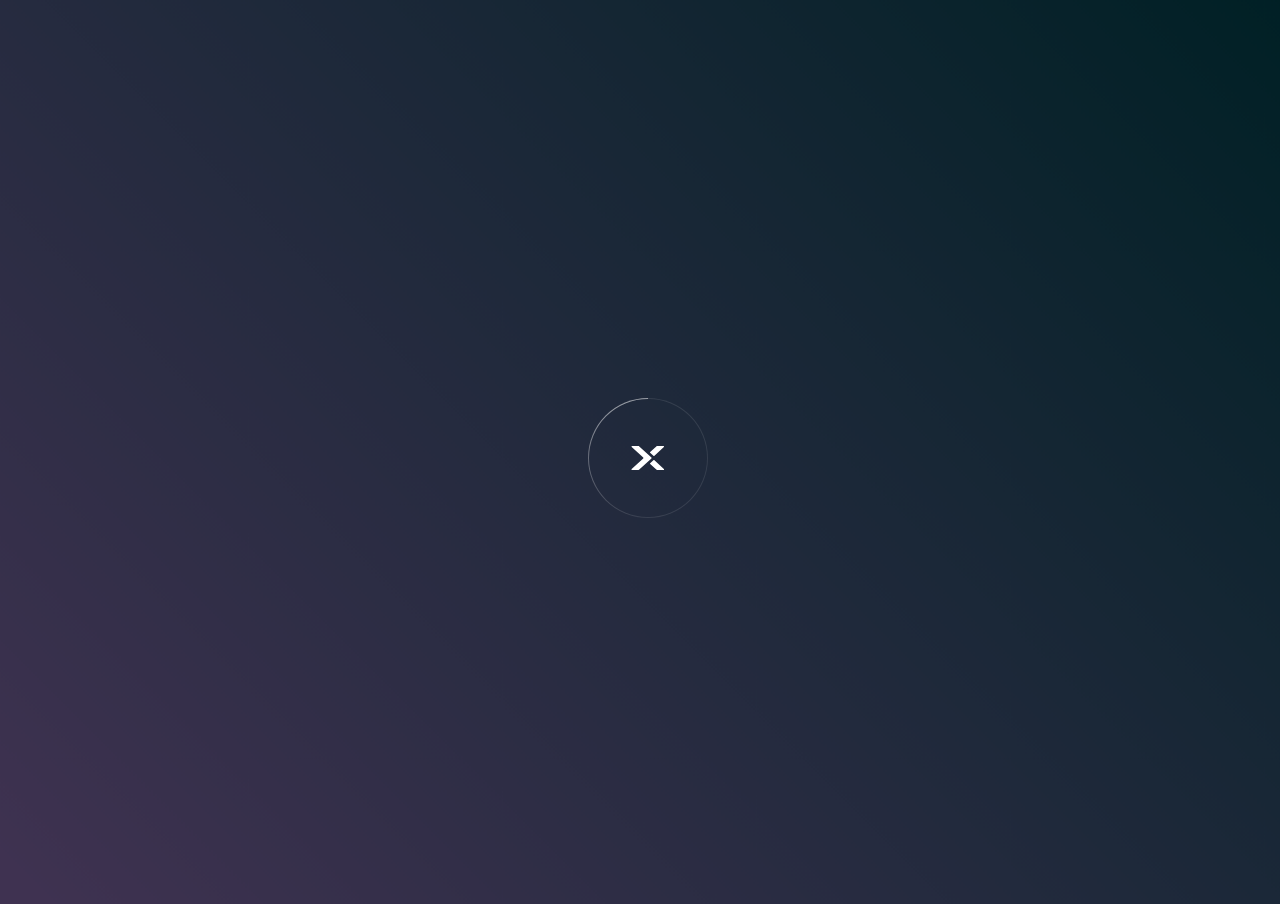
<file: img/index.html>
<!DOCTYPE html>
<html lang="ja">
<head>
<meta charset="utf-8">
<title>5-13 波打つ（複数 重なりあり）</title>
<meta name="viewport" content="width=device-width,initial-scale=1.0">
<!--==============レイアウトを制御する独自のCSSを読み込み===============-->
<link rel="stylesheet" type="text/css" href="styles.css">
</head>
<div id="particles-background" class="vertical-centered-box"></div>
<div id="particles-foreground" class="vertical-centered-box"></div>

<div class="vertical-centered-box">
  <div class="content">
    <div class="loader-circle"></div>
    <div class="loader-line-mask">
      <div class="loader-line"></div>
    </div>
    <svg width="36px" height="24px" viewBox="0 0 36 24" version="1.1" xmlns="http://www.w3.org/2000/svg" xmlns:xlink="http://www.w3.org/1999/xlink">
      <path d="M8.98885921,23.8523026 C8.8942483,23.9435442 8.76801031,24 8.62933774,24 L2.03198365,24 C1.73814918,24 1.5,23.7482301 1.5,23.4380086 C1.5,23.2831829 1.55946972,23.1428989 1.65570253,23.0416777 L13.2166154,12.4291351 C13.3325814,12.3262031 13.4061076,12.1719477 13.4061076,11.999444 C13.4061076,11.8363496 13.3401502,11.6897927 13.2352673,11.587431 L1.68841087,0.990000249 C1.57298556,0.88706828 1.5,0.733668282 1.5,0.561734827 C1.5,0.251798399 1.73814918,2.85130108e-05 2.03198365,2.85130108e-05 L8.62933774,2.85130108e-05 C8.76855094,2.85130108e-05 8.89532956,0.0561991444 8.98994048,0.148296169 L21.4358709,11.5757407 C21.548593,11.6783875 21.6196864,11.8297916 21.6196864,11.999444 C21.6196864,12.1693815 21.5483227,12.3219261 21.4350599,12.4251432 L8.98885921,23.8523026 Z M26.5774333,23.8384453 L20.1765996,17.9616286 C20.060093,17.8578413 19.9865669,17.703871 19.9865669,17.5310822 C19.9865669,17.3859509 20.0390083,17.2536506 20.1246988,17.153855 L23.4190508,14.1291948 C23.5163648,14.0165684 23.6569296,13.945571 23.8131728,13.945571 C23.9602252,13.945571 24.0929508,14.0082997 24.1894539,14.1092357 L33.861933,22.9913237 C33.9892522,23.0939706 34.0714286,23.2559245 34.0714286,23.4381226 C34.0714286,23.748059 33.8332794,23.9998289 33.5394449,23.9998289 L26.9504707,23.9998289 C26.8053105,23.9998289 26.6733958,23.9382408 26.5774333,23.8384453 Z M26.5774333,0.161098511 C26.6733958,0.0615881034 26.8053105,0 26.9504707,0 L33.5394449,0 C33.8332794,0 34.0714286,0.251769886 34.0714286,0.561706314 C34.0714286,0.743904453 33.9892522,0.905573224 33.861933,1.00822006 L24.1894539,9.89030807 C24.0929508,9.99152926 23.9602252,10.0542579 23.8131728,10.0542579 C23.6569296,10.0542579 23.5163648,9.98354562 23.4190508,9.87063409 L20.1246988,6.8459739 C20.0390083,6.74617837 19.9865669,6.613878 19.9865669,6.46874677 C19.9865669,6.29624305 20.060093,6.14198767 20.1765996,6.03848544 L26.5774333,0.161098511 Z" fill="#FFFFFF"></path>
    </svg>
  </div>
</div>
<!--/wrapper--></div>
<script src="script.js"></script>
</body>
</html>
</file>
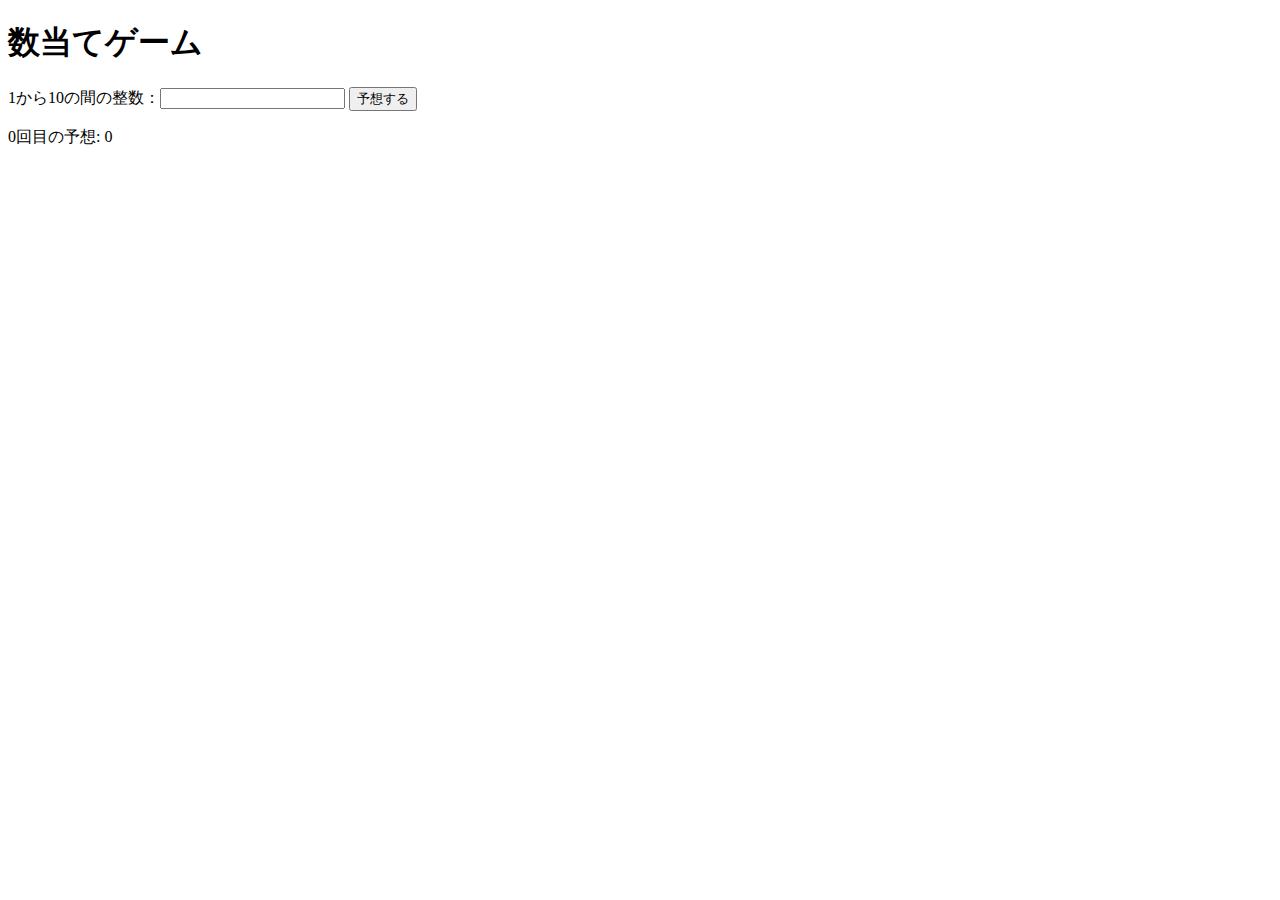
<file: kazuate.html>
<!DOCTYPE html>
<html>
  <head>
    <meta charset="utf-8">
    <title>数当てゲーム</title>
    <script src="kazuate.js" defer></script>
  </head>

  <body>
    <h1>数当てゲーム</h1>
    <p>1から10の間の整数：<input type="number" id="inputNumber"> <button onclick="hantei()">予想する</button></p>
    <p><span id="kaisu">0</span>回目の予想: <span id="answer">0</span></p>
    <p id="result"></p>
  </body>
</html>
</file>
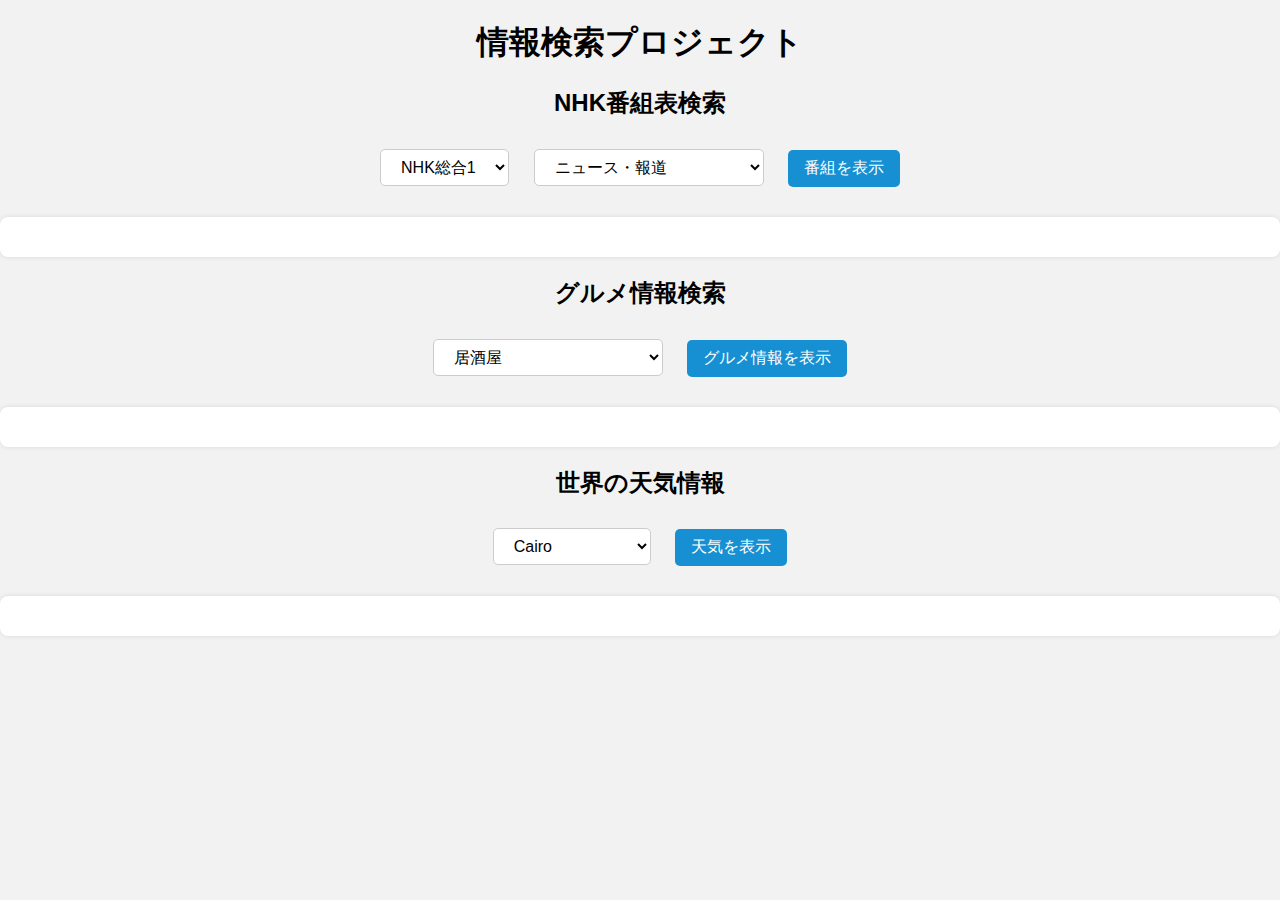
<file: project.html>
<!DOCTYPE html>
<html lang="ja">
<head>
    <meta charset="UTF-8">
    <meta name="viewport" content="width=device-width, initial-scale=1.0">
    <link rel="stylesheet" href="project.css">
    <title>情報検索プロジェクト</title>
</head>
<body>
    <h1>情報検索プロジェクト</h1>
    
    <h2>NHK番組表検索</h2>
    <select id="nhkServiceSelect">
        <option value="g1">NHK総合1</option>
        <option value="e1">Eテレ1</option>
    </select>
    <select id="nhkGenreSelect">
        <option value="0000">ニュース・報道</option>
        <option value="0100">スポーツ</option>
        <option value="0205">情報・ワイドショー</option>
        <option value="0300">ドラマ</option>
        <option value="0409">音楽</option>
        <option value="0502">バラエティ</option>
        <option value="0600">映画</option>
        <option value="0700">アニメ</option>
        <option value="0800">ドキュメンタリー・教養</option>
        <option value="0903">劇場・公演</option>
        <option value="1000">趣味・教育</option>
        <option value="1100">福祉</option>
    </select>
    <button id="showNhkBtn">番組を表示</button>
    <div id="nhkInfo"></div>
    
    <h2>グルメ情報検索</h2>
    <select id="gourmetGenreSelect">
        <option value="G001">居酒屋</option>
        <option value="G002">ダイニングバー・バル</option>
        <option value="G003">創作料理</option>
        <option value="G004">和食</option>
        <option value="G005">洋食</option>
        <option value="G006">イタリアン・フレンチ</option>
        <option value="G007">中華</option>
        <option value="G008">焼肉・ホルモン</option>
        <option value="G009">アジア・エスニック料理</option>
        <option value="G010">各国料理</option>
        <option value="G011">カラオケ・パーティ</option>
        <option value="G012">バー・カクテル</option>
        <option value="G013">ラーメン</option>
        <option value="G014">カフェ・スイーツ</option>
        <option value="G015">その他グルメ</option>
        <option value="G016">お好み焼き・もんじゃ</option>
        <option value="G017">韓国料理</option>
    </select>
    <button id="showGourmetBtn">グルメ情報を表示</button>
    <div id="gourmetInfo"></div>

    <h2>世界の天気情報</h2>
    <select id="weatherCitySelect">
        <option value="360630">Cairo</option>
        <option value="524901">Moscow</option>
        <option value="993800">Johannesburg</option>
        <option value="1816670">Beijing</option>
        <option value="1850147">Tokyo</option>
        <option value="1880252">Singapore</option>
        <option value="2147714">Sydney</option>
        <option value="2643743">London</option>
        <option value="2968815">Paris</option>
        <option value="3451189">Rio de Janeiro</option>
        <option value="5128581">New York</option>
        <option value="5368361">Los Angeles</option>
    </select>
    <button id="showWeatherBtn">天気を表示</button>
    <div id="weatherInfo"></div>

    <script src="project.js"></script>
</body>
</html>
</file>
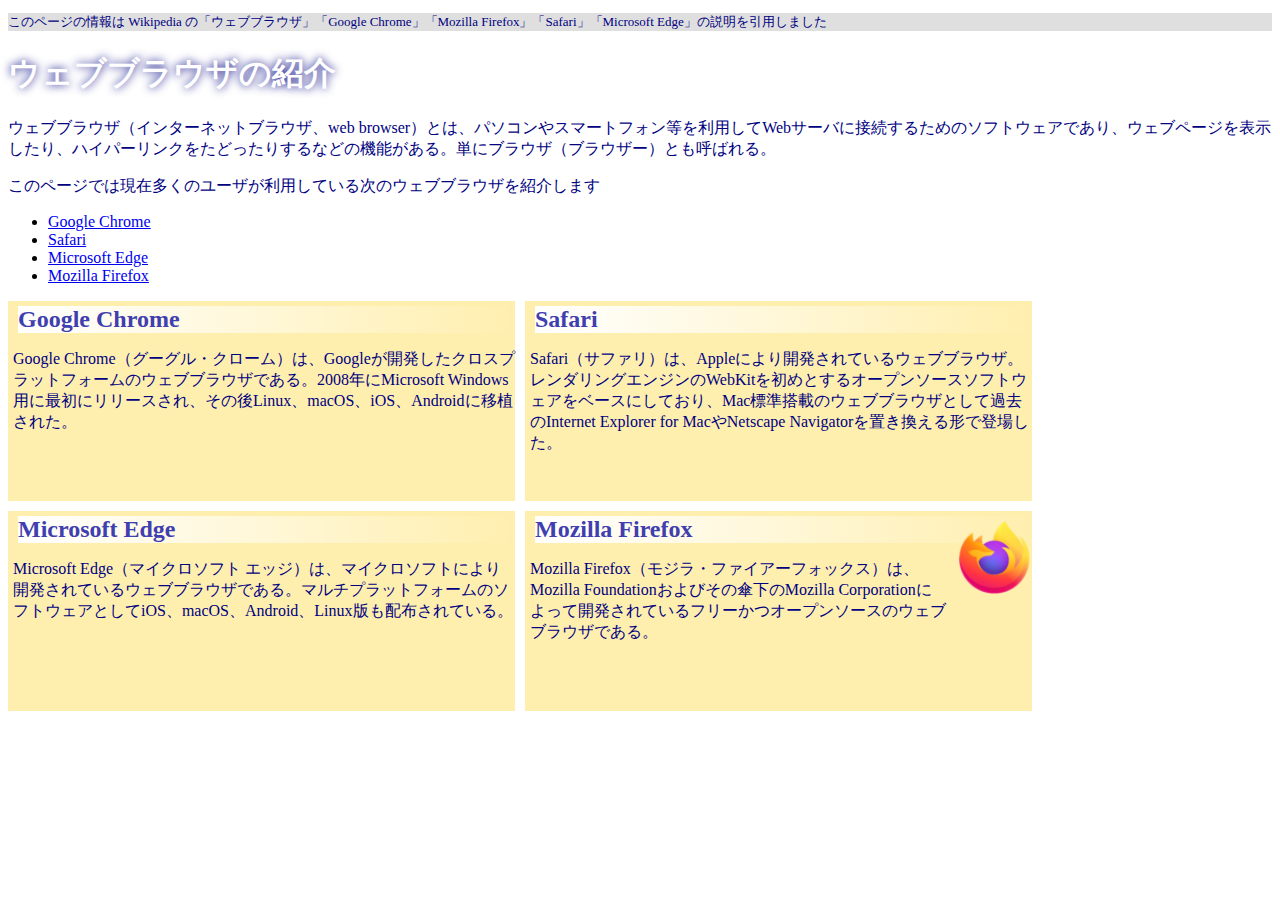
<file: practice-css/browser-intro.html>
<!doctype html>
<html lang="ja">
<head>
    <meta charset="utf-8">
    <title>ウェブブラウザの紹介</title>
</head>
<link rel="stylesheet" href="browser-intro.css">
<body>

<p class="info">このページの情報は Wikipedia の「ウェブブラウザ」「Google Chrome」「Mozilla Firefox」「Safari」「Microsoft Edge」の説明を引用しました</p>

<h1>ウェブブラウザの紹介</h1>

<p>ウェブブラウザ（インターネットブラウザ、web browser）とは、パソコンやスマートフォン等を利用してWebサーバに接続するためのソフトウェアであり、ウェブページを表示したり、ハイパーリンクをたどったりするなどの機能がある。単にブラウザ（ブラウザー）とも呼ばれる。</p>

<p>このページでは現在多くのユーザが利用している次のウェブブラウザを紹介します</p>
<ul>
	<li><a href="https://ja.wikipedia.org/wiki/Google_Chrome">Google Chrome<a></li>
	<li><a href="https://ja.wikipedia.org/wiki/Safari">Safari</a></li>
	<li><a href="https://ja.wikipedia.org/wiki/Microsoft_Edge">Microsoft Edge</a></li>
	<li><a href="https://ja.wikipedia.org/wiki/Mozilla_Firefox">Mozilla Firefox</a></li>
</ul>


<div id="zentai">

<div>
<h2>Google Chrome</h2>
<p>Google Chrome（グーグル・クローム）は、Googleが開発したクロスプラットフォームのウェブブラウザである。2008年にMicrosoft Windows用に最初にリリースされ、その後Linux、macOS、iOS、Androidに移植された。</p>
</div>

<div>
<h2>Safari</h2>
<p>Safari（サファリ）は、Appleにより開発されているウェブブラウザ。レンダリングエンジンのWebKitを初めとするオープンソースソフトウェアをベースにしており、Mac標準搭載のウェブブラウザとして過去のInternet Explorer for MacやNetscape Navigatorを置き換える形で登場した。</p>
</div>

<div>
<h2>Microsoft Edge</h2>
<p>Microsoft Edge（マイクロソフト エッジ）は、マイクロソフトにより開発されているウェブブラウザである。マルチプラットフォームのソフトウェアとしてiOS、macOS、Android、Linux版も配布されている。</p>
</div>

<div>
<img class="sign" src="firefox_icon.png">
<h2>Mozilla Firefox</h2>
<p>Mozilla Firefox（モジラ・ファイアーフォックス）は、Mozilla Foundationおよびその傘下のMozilla Corporationによって開発されているフリーかつオープンソースのウェブブラウザである。</p>
</div>

</div>

</body>

</html>
</file>
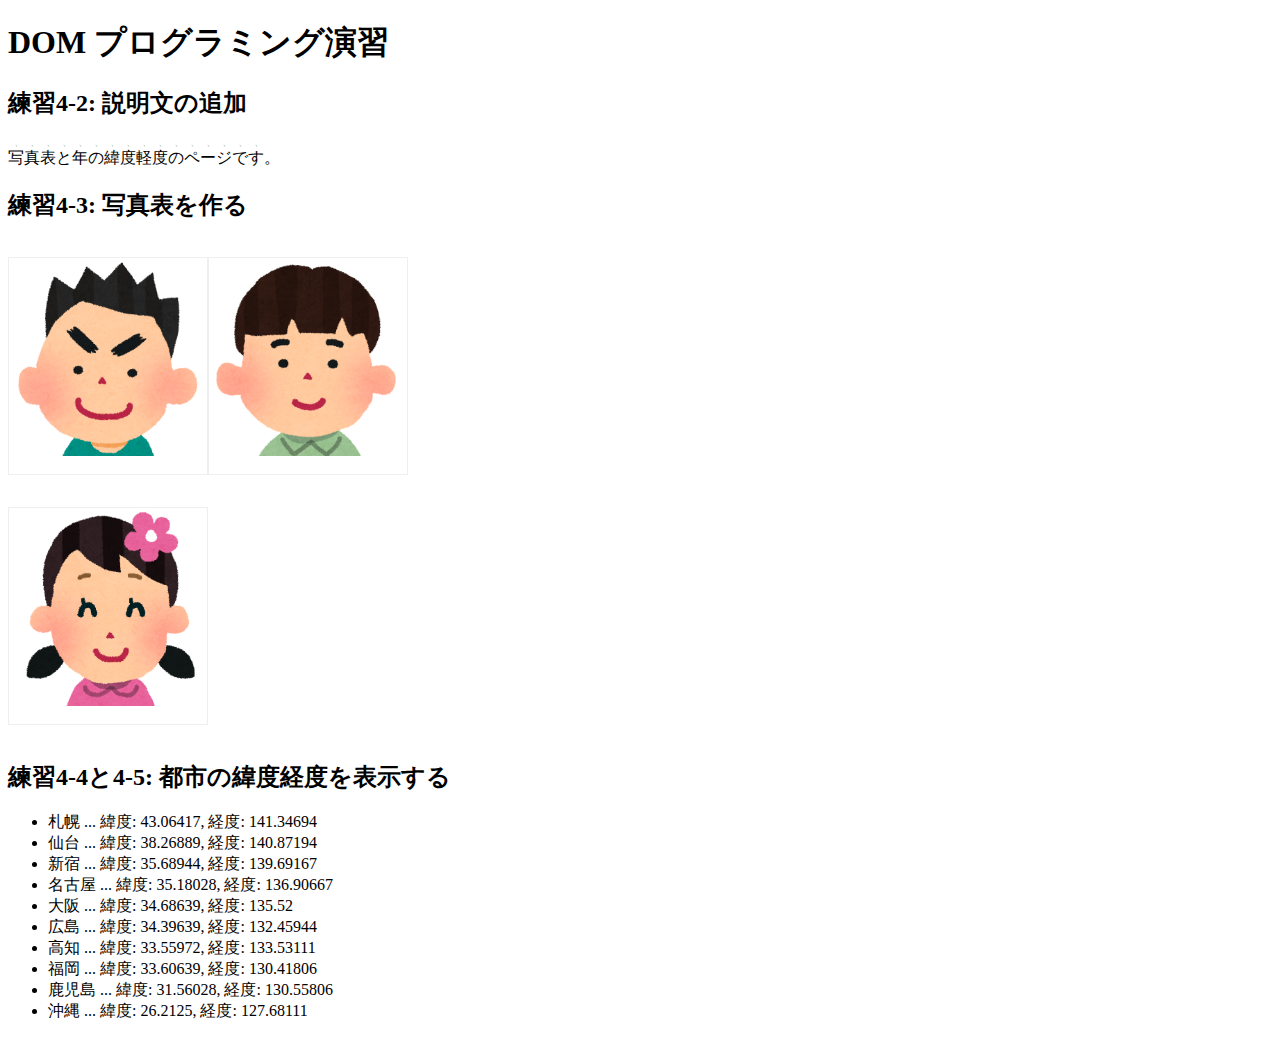
<file: practice-dom/dom-exercise.html>
<!DOCTYPE html>
<html>
  <head>
    <title>練習4-2から4-5</title>
	<link rel="stylesheet" href="dom-exercise.css">
	<script src="dom-exercise.js" defer></script>
  </head>

  <body>
	  <!-- 注意: 
		  このファイルをエディタで直接編集しないこと！
	  -->

	  <h1>DOM プログラミング演習</h1>

	  <h2 id="ex42">練習4-2: 説明文の追加</h2>

	  <h2>練習4-3: 写真表を作る</h2>
	  <div id="phototable"></div>

	  <h2>練習4-4と4-5: 都市の緯度経度を表示する</h2>
	  <ul id="location">
		<li>この要素は JavaScript プログラムで削除すること</li>
		<li>この要素は JavaScript プログラムで削除すること</li>
		<li>この要素は JavaScript プログラムで削除すること</li>
	  </ul>
  </body>
</html>
</file>
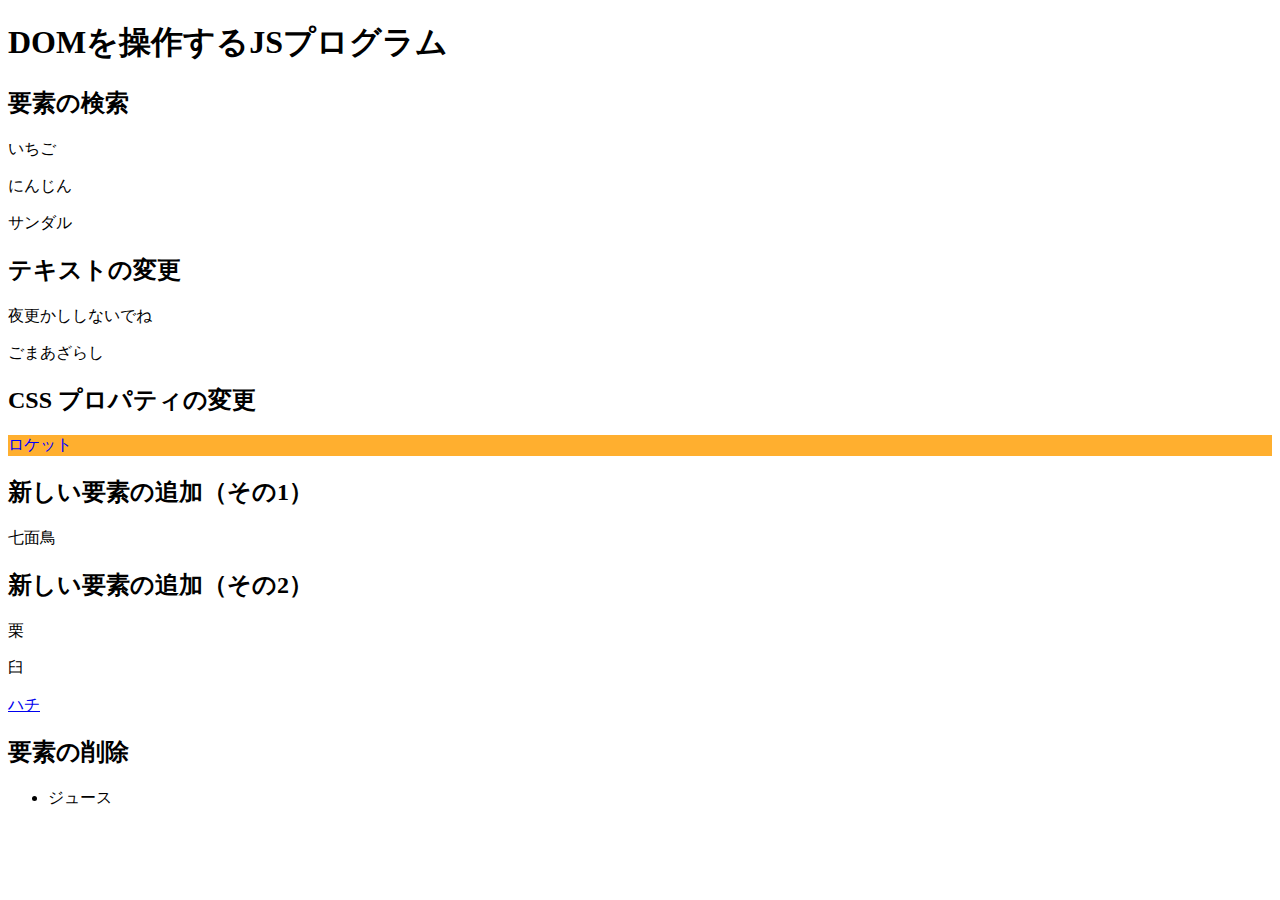
<file: practice-dom/dom-intro.html>
<!DOCTYPE html>
<html>
  <head>
	<script src="dom-intro.js" defer></script>
    <title>DOMを操作するJSプログラム</title>
  </head>

  <body>
	  <h1>DOMを操作するJSプログラム</h1>

	  <h2>要素の検索</h2>
	  <p id="strawberry">いちご</p>
	  <p class="cands">にんじん</p>
	  <p class="cands">サンダル</p>

	  <h2>テキストの変更</h2>
	  <p id="yacht">ヨット</p>
	  <p>ごま<span id="solt">しお</span></p>

	  <h2>CSS プロパティの変更</h2>
	  <p id="rocket">ロケット</p>
	  
	  <h2 id="addition">新しい要素の追加（その1）</h2>

	  <h2>新しい要素の追加（その2）</h2>
	  <div id="sarukani">
		  <p>栗</p>
		  <p>臼</p>
	  </div>

	  <h2>要素の削除</h2>
	  <ul>
		  <li id="whale">クジラ</li>
		  <li>ジュース</li>
	  </ul>
  </body>
  <script></script>
</html>
</file>
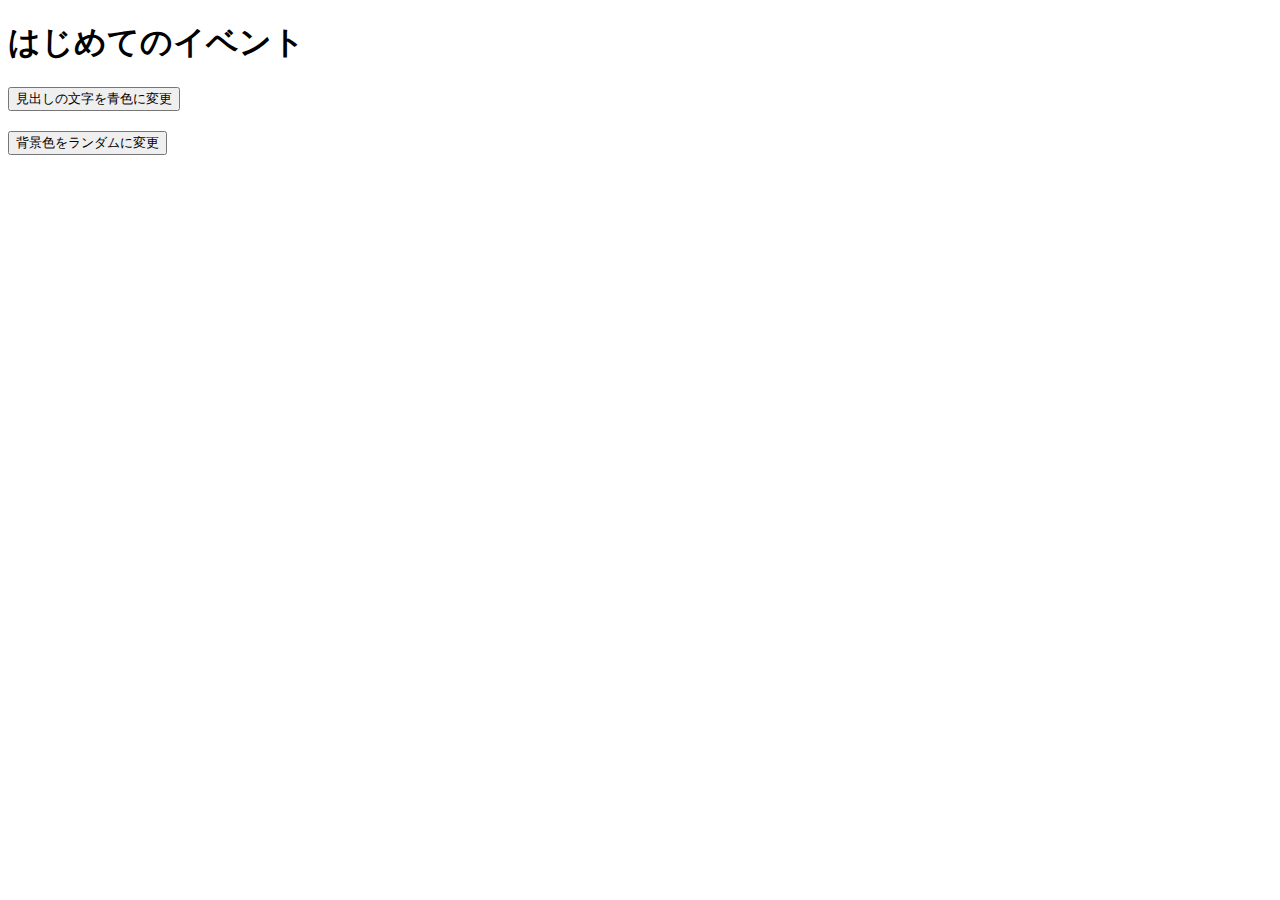
<file: practice-event/event-intro.html>
<!DOCTYPE html>
<html>
  <head>
    <title>はじめてのイベント</title>
	<link rel="stylesheet" href="event-intro.css">
	<script src="event-intro.js" defer></script>
  </head>

  <body>
    <h1>はじめてのイベント</h1>
	<button id="blue">見出しの文字を青色に変更</button>
	<button id="random">背景色をランダムに変更</button>
  </body>
</html>
</file>
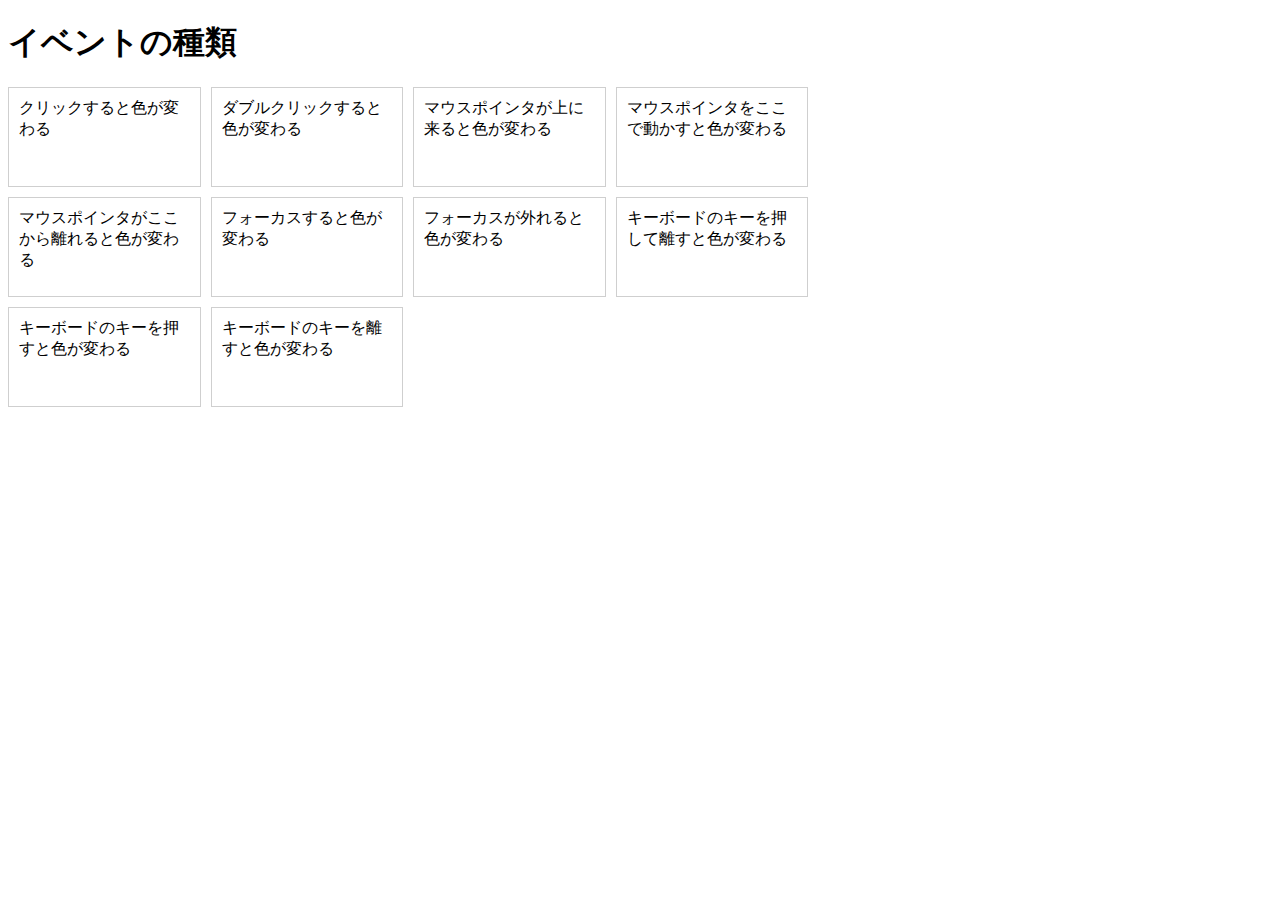
<file: practice-event/event-list.html>
<!DOCTYPE html>
<html>
  <head>
    <title>イベントの種類</title>
	<link rel="stylesheet" href="event-list.css">
	<script src="event-list.js" defer></script>
  </head>

  <body>
    <h1>イベントの種類</h1>
	<div id="main">
		<div class="cell" id="cell1">クリックすると色が変わる</div>
		<div class="cell" id="cell2">ダブルクリックすると色が変わる</div>
		<div class="cell" id="cell3">マウスポインタが上に来ると色が変わる</div>
		<div class="cell" id="cell4">マウスポインタをここで動かすと色が変わる</div>

		<div class="cell" id="cell5">マウスポインタがここから離れると色が変わる</div>
		<div class="cell" id="cell6" tabindex="1">フォーカスすると色が変わる</div>
		<div class="cell" id="cell7" tabindex="2">フォーカスが外れると色が変わる</div>
		<div class="cell" id="cell8" tabindex="3">キーボードのキーを押して離すと色が変わる</div>
		<div class="cell" id="cell9" tabindex="4">キーボードのキーを押すと色が変わる</div>
		<div class="cell" id="cell10" tabindex="5">キーボードのキーを離すと色が変わる</div>
  </body>
</html>
</file>
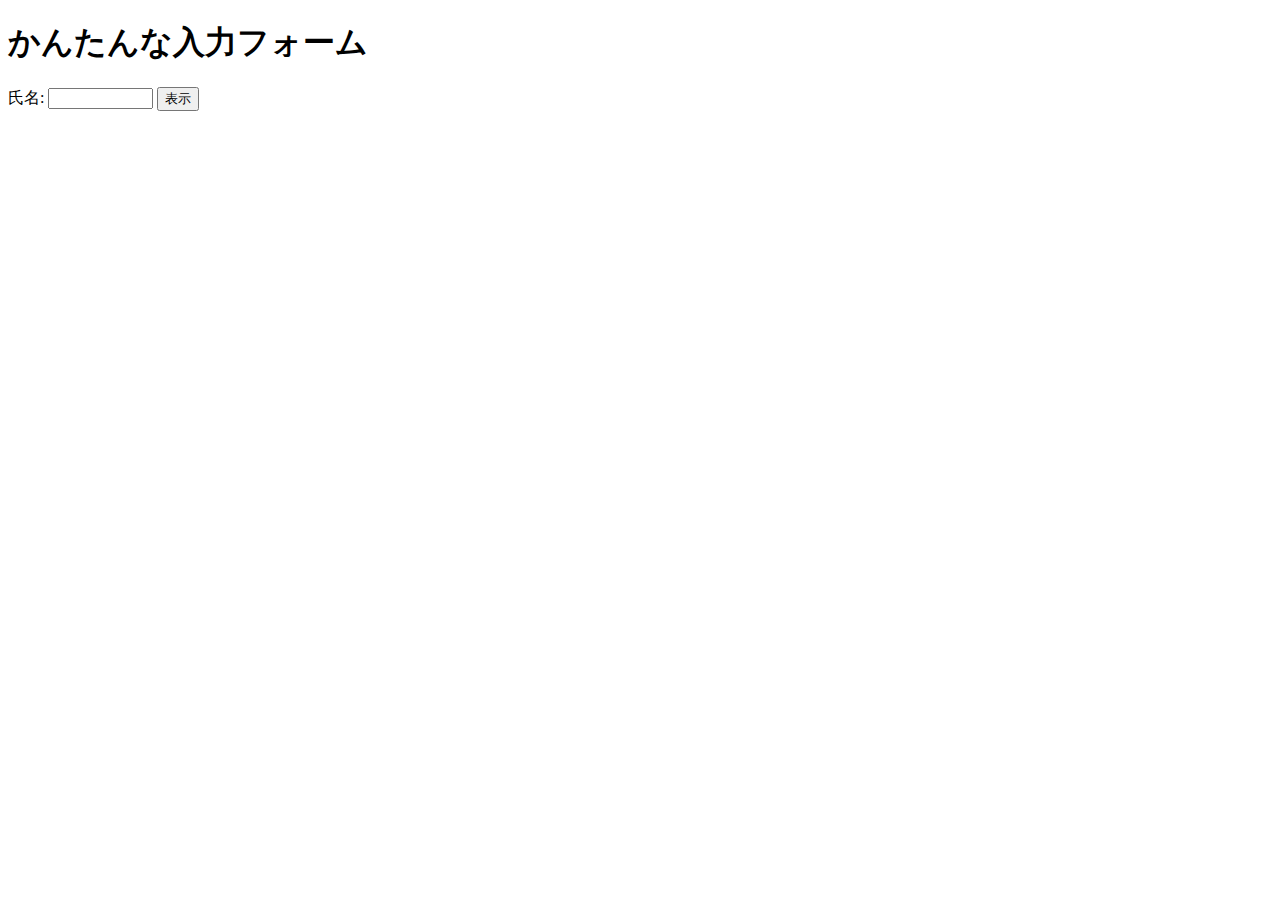
<file: practice-event/input-demo.html>
<!DOCTYPE html>
<html>
  <head>
    <title>かんたんな入力フォーム</title>
	<script src="input-demo.js" defer></script>
  </head>

  <body>
    <h1>かんたんな入力フォーム</h1>
	<label for="shimei">氏名: </label>
	<input type="text" name="shimei" size="10">
	<button id="print">表示</button>
  </body>
</html>
</file>
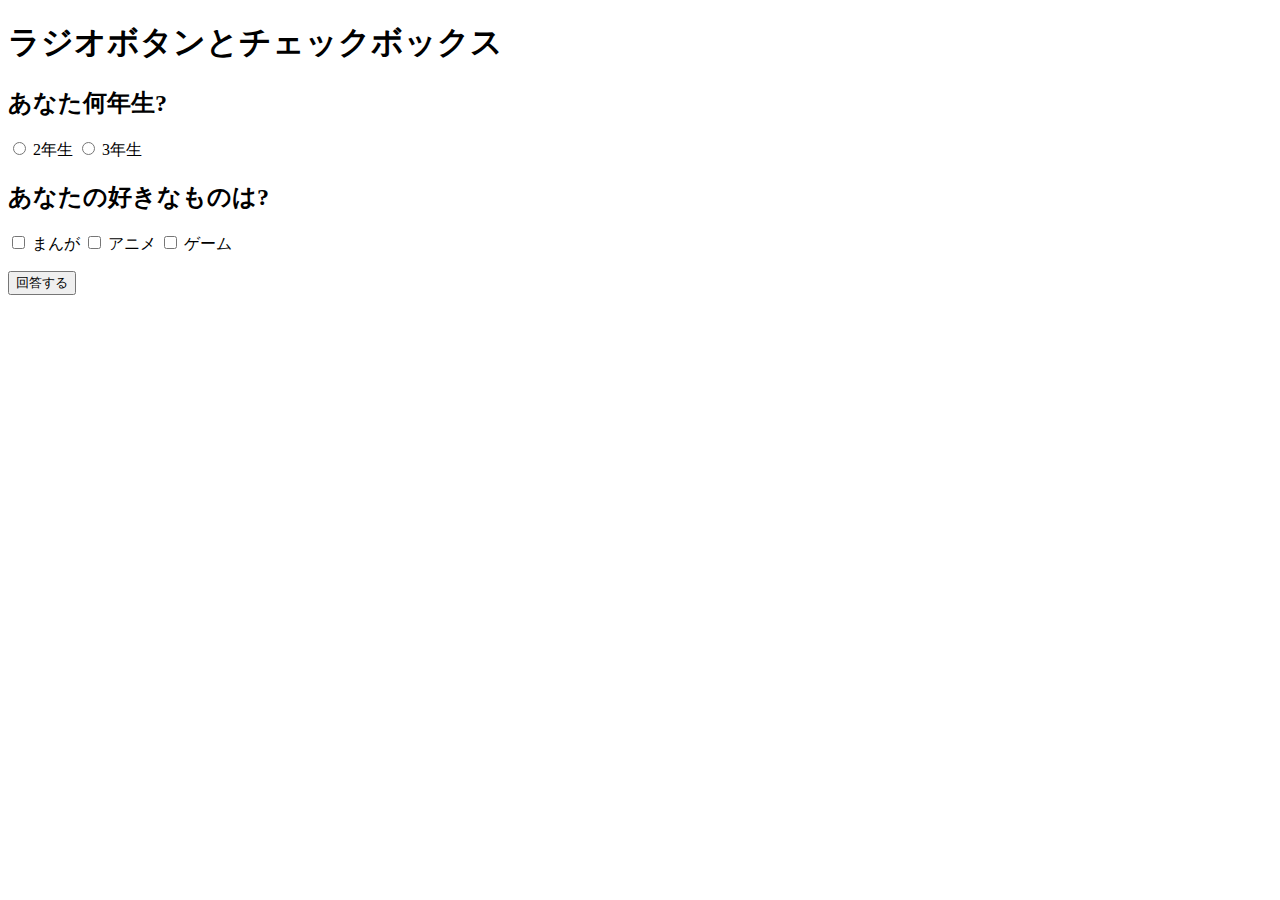
<file: practice-event/radio-checkbox-demo.html>
<!DOCTYPE html>
<html>
  <head>
    <title>ラジオボタンとチェックボックス</title>
	<script src="radio-checkbox-demo.js" defer></script>
  </head>

  <body>
    <h1>ラジオボタンとチェックボックス</h1>
	<h2>あなた何年生?</h2>
	<p>
		<input type="radio" name="year" id="year2" value="2">
		<label for="year2">2年生</label>
		<input type="radio" name="year" id="year3" value="3">
		<label for="year3">3年生</label>
	</p>

	<h2>あなたの好きなものは?</h2>
	<p>
		<input type="checkbox" name="hobby" id="manga" value="manga">
		<label for="manga">まんが</label>
		<input type="checkbox" name="hobby" id="anime" value="anime">
		<label for="anime">アニメ</label>
		<input type="checkbox" name="hobby" id="game" value="game">
		<label for="game">ゲーム</label>
	</p>

	<div>
		<button id="answer">回答する</button>
	</div>
  </body>
</html>
</file>
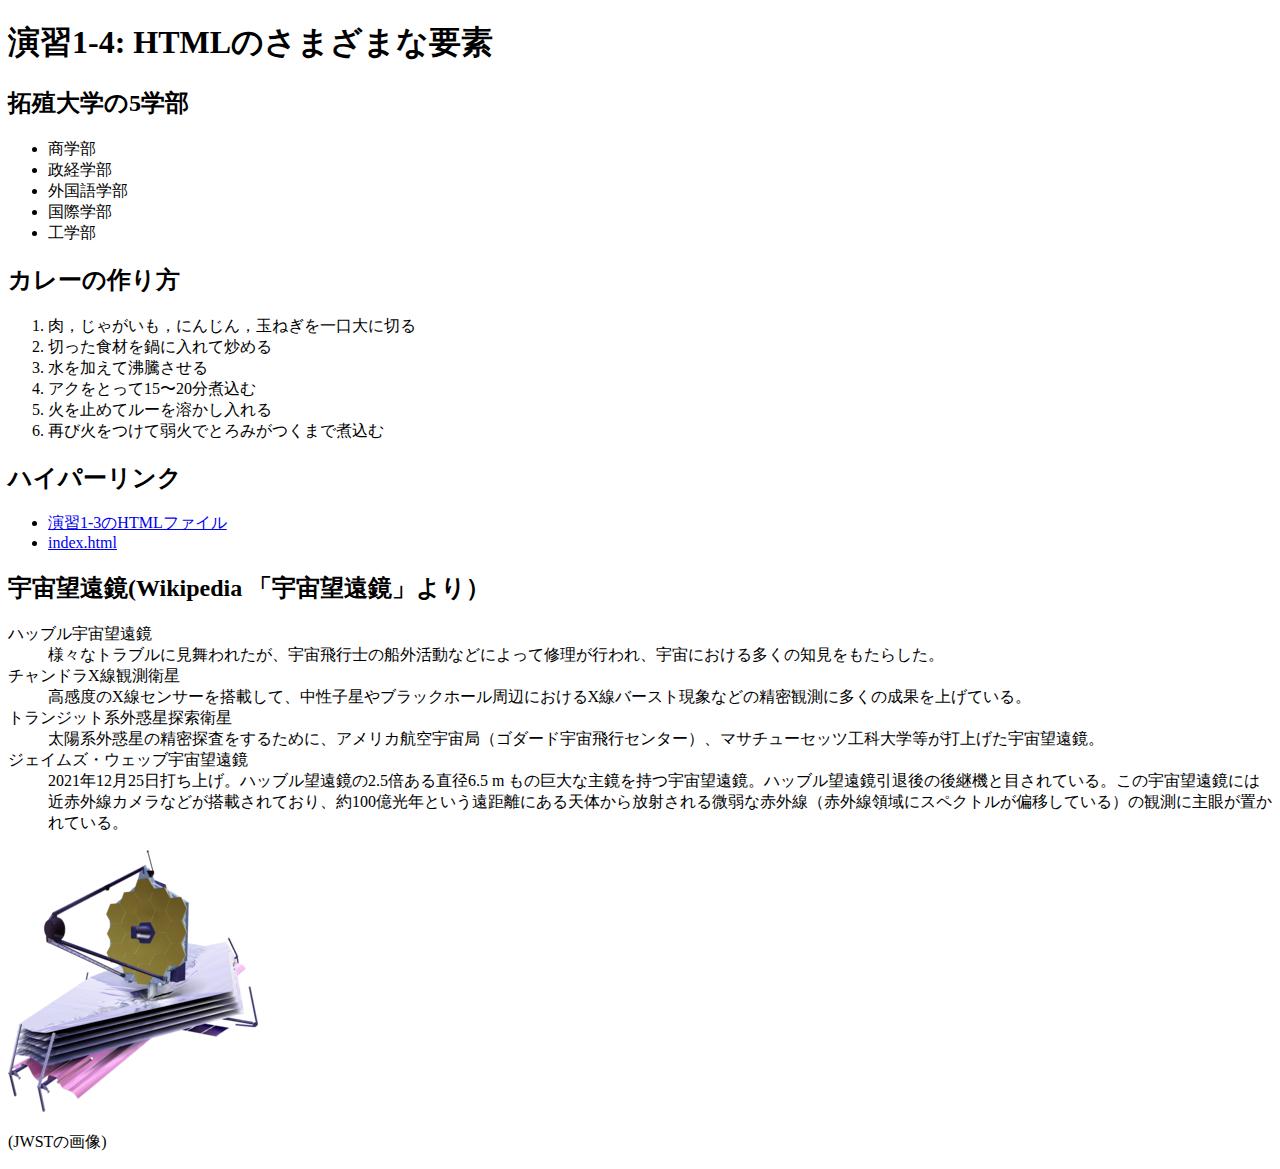
<file: practice-html/elements.html>
<!DOCTYPE html>
<html>
  <head>
    <meta charset="utf-8">
    <title>演習1-4: HTMLのさまざまな要素</title>
  </head>
  <body>
	<h1>演習1-4: HTMLのさまざまな要素</h1>
		<h2>拓殖大学の5学部</h2>
		<ul>
			<li>商学部</li>
			<li>政経学部</li>
			<li>外国語学部</li>
			<li>国際学部</li>
			<li>工学部</li>
		</ul>
		<h2>カレーの作り方</h2>
		<ol>
			<li>肉，じゃがいも，にんじん，玉ねぎを一口大に切る</li>
			<li>切った食材を鍋に入れて炒める</li>
			<li>水を加えて沸騰させる</li>
			<li>アクをとって15〜20分煮込む</li>
			<li>火を止めてルーを溶かし入れる</li>
			<li>再び火をつけて弱火でとろみがつくまで煮込む</li>
		</ol>
		<h2>ハイパーリンク</h2>
		<ul>
			<li><a href="structure.html" title="同じフォルダの別ファイルへのリンク" target="_black">演習1-3のHTMLファイル</a></li>
			<li><a href="../index.html" title="1つ外のフォルダの別ファイルへのリンク" target="_black">index.html</a></li>
		</ul>
		<h2>宇宙望遠鏡(Wikipedia 「宇宙望遠鏡」より）</h2>
		<dl>
			<dt>ハッブル宇宙望遠鏡</dt>
				<dd>様々なトラブルに見舞われたが、宇宙飛行士の船外活動などによって修理が行われ、宇宙における多くの知見をもたらした。</dd>
			<dt>チャンドラX線観測衛星</dt>
				<dd>高感度のX線センサーを搭載して、中性子星やブラックホール周辺におけるX線バースト現象などの精密観測に多くの成果を上げている。</dd>
			<dt>トランジット系外惑星探索衛星</dt>
				<dd>太陽系外惑星の精密探査をするために、アメリカ航空宇宙局（ゴダード宇宙飛行センター）、マサチューセッツ工科大学等が打上げた宇宙望遠鏡。</dd>
			<dt>ジェイムズ・ウェッブ宇宙望遠鏡</dt>
				<dd>2021年12月25日打ち上げ。ハッブル望遠鏡の2.5倍ある直径6.5 m もの巨大な主鏡を持つ宇宙望遠鏡。ハッブル望遠鏡引退後の後継機と目されている。この宇宙望遠鏡には近赤外線カメラなどが搭載されており、約100億光年という遠距離にある天体から放射される微弱な赤外線（赤外線領域にスペクトルが偏移している）の観測に主眼が置かれている。</dd>
		</dl>
		<img src="JWST_spacecraft_model_2.png" alt="ジェイムズ・ウェッブ宇宙望遠鏡の模型">
		<p>(JWSTの画像)</p>
  </body>
</html>
</file>
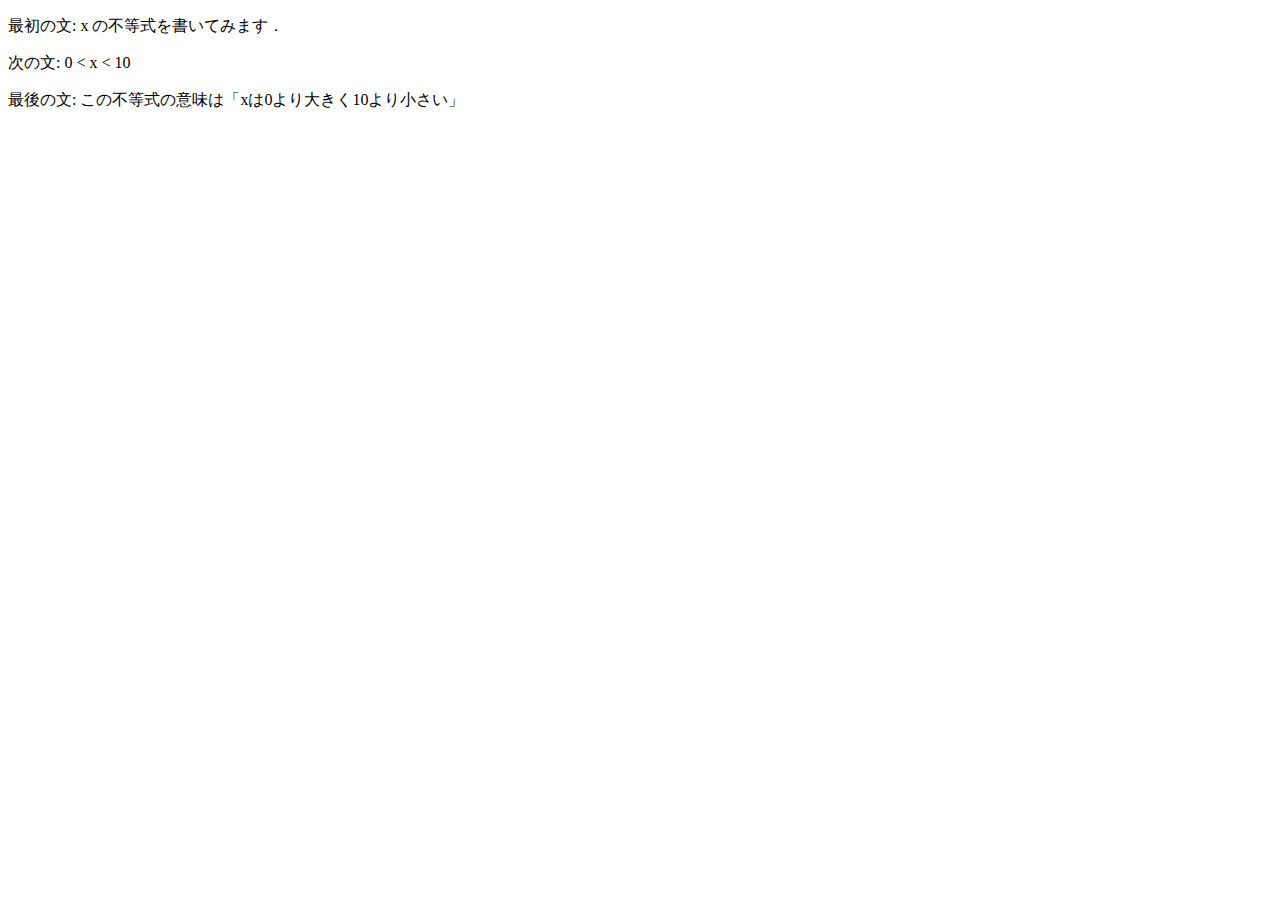
<file: practice-html/structure.html>
<!DOCTYPE html>
<html>
<head>
    <title>演習1-3</title>
</head>
<body>
    <p>最初の文: x の不等式を書いてみます．</p>
    <p>次の文: 0 &lt; x &lt; 10</p>
    <p>最後の文: この不等式の意味は「xは0より大きく10より小さい」</p>
    <!-- これは不要な文章です． -->
</body>
</html>
</file>
<file: img/styles.css>
body {
    -webkit-font-smoothing: antialiased;
    text-rendering: optimizeLegibility;
    font-family: "proxima-nova-soft", sans-serif;
    -webkit-user-select: none;
    overflow: hidden;
    background: #ffffff;
  }
  
  .vertical-centered-box {
    position: absolute;
    width: 100%;
    height: 100%;
    text-align: center;
  }
  
  .vertical-centered-box:after {
    content: '';
    display: inline-block;
    height: 100%;
    vertical-align: middle;
    margin-right: -0.25em;
  }
  
  .vertical-centered-box .content {
    box-sizing: border-box;
    display: inline-block;
    vertical-align: middle;
    text-align: left;
    font-size: 0;
  }
  
  * {
    transition: all 0.3s;
  }
  
  .loader-circle {
    position: absolute;
    left: 50%;
    top: 50%;
    width: 120px;
    height: 120px;
    border-radius: 50%;
    box-shadow: inset 0 0 0 1px rgba(255, 255, 255, 0.1);
    margin-left: -60px;
    margin-top: -60px;
  }
  
  .loader-line-mask {
    position: absolute;
    left: 50%;
    top: 50%;
    width: 60px;
    height: 120px;
    margin-left: -60px;
    margin-top: -60px;
    overflow: hidden;
    transform-origin: 60px 60px;
    -webkit-mask-image: -webkit-linear-gradient(top, #000000, rgba(0, 0, 0, 0));
    animation: rotate 1.2s infinite linear;
  }
  
  .loader-line-mask .loader-line {
    width: 120px;
    height: 120px;
    border-radius: 50%;
    box-shadow: inset 0 0 0 1px rgba(255, 255, 255, 0.5);
  }
  
  #particles-background,
  #particles-foreground {
    left: -51%;
    top: -51%;
    width: 202%;
    height: 202%;
    transform: scale3d(0.5, 0.5, 1);
    animation: fade-out 1s ease 3s forwards; /* 3秒後にフェードアウトアニメーションを開始 */
  }
  
  #particles-background {
    background: #2c2d44;
    background-image: -moz-linear-gradient(45deg, #3f3251 2%, #002025 100%);
    background-image: -webkit-linear-gradient(45deg, #3f3251 2%, #002025 100%);
    background-image: linear-gradient(45deg, #3f3251 2%, #002025 100%);
    animation: fade-out 1s ease 3s forwards;
  }
  
  @keyframes rotate {
    0% {
      transform: rotate(0deg);
    }
    100% {
      transform: rotate(360deg);
    }
  }
  
  @keyframes fade {
    0% {
      opacity: 1;
    }
    100% {
      opacity: 0;
    }
  }
  
  @keyframes fade-in {
    0% {
      opacity: 0;
    }
    100% {
      opacity: 1;
    }
  }


  .body {
    background: linear-gradient(#00b3ff, #0a16fb);
    margin: 0;
    padding: 0;
    display: flex;
    flex-direction: column;
    align-items: center;
  }

  .container {
    background-color: #fff; /* 背景色を白色に設定 */
    border-radius: 8px; /* 角丸を設定 */
    width: 70%; /* 幅を設定 */
    max-width: 600px; /* 最大幅を設定 */
    padding: 20px; /* 内側の余白を設定 */
    text-align: center; /* テキストを中央揃え */
    border: 2px solid #87c1ff;
  }

  /* ヘッダーのスタイル */
  .header {
    background-color: #fff; /* ヘッダーの背景色を白色に設定 */
    color: #007bff; /* ヘッダーテキストの色を青色に設定 */
    text-shadow:#0c6f81 0 0 10px;
    padding: 20px; /* ヘッダーの余白 */
    text-align: center; /* テキストを中央揃え */
    width: 100%; /* ヘッダーの幅を固定 */
    max-width: 600px; /* 最大幅を設定 */
    border-radius: 8px; /* ボーダーの角丸を設定 */
    margin-bottom: 20px; /* ボーダーの下部に余白を設定 */
    box-sizing: border-box;

  }
  .loading::before, .loading::after{
    content: '';
    width: 200px;
    height: 200px;
    position: absolute;
    left: 0;
    top: -10px;
    box-sizing: border-box;
    border-radius: 50%;
  }
  /* オレンジの円環（１２０度時計回りに回転） */
  .loading::before{
    border-top:10px solid #e67e22;
    transform: rotate(120deg);
  }
  /* ブルーの円環（２4０度時計回りに回転） */
  .loading::after{
    border-top:10px solid #3498db;
    transform: rotate(240deg);
  }

  .header__title {
    margin: 0; /* タイトルの上下のマージンを0に設定 */
    font-size: 24px; /* タイトルのフォントサイズ */
  }
  /* ボックスのスタイル */
  .category {
    text-align: left;
    background-color: #fff; /* カテゴリーの背景色を白色に設定 */
    border: 2px solid #007bff; /* ボーダーの色を青色に設定 */
    border-radius: 8px; /* ボーダーの角丸を設定 */
    padding: 22px; /* 内側の余白を設定 */
    margin-bottom: 20px; /* ボーダーの下部に余白を設定 */
    width: 100%; /* カテゴリーの幅を固定 */
    max-width: 600px; /* 最大幅を設定 */
    opacity: 0; /* 初期状態で非表示 */
    box-sizing: border-box;
  }
  
  /* 右からフェードインするアニメーション */
  @keyframes fadeInRight {
    from {
      opacity: 0;
      transform: translateX(-50px); /* 右側に50px移動 */
    }
    to {
      opacity: 1;
      transform: translateX(0); /* 元の位置に移動 */
    }
  }
  
  @keyframes waveAnimation {
    0% {
      transform: translateY(0) rotateY(0);
    }
    50% {
      transform: translateY(-25%) rotateY(360deg);
    }
    100% {
      transform: translateY(0) rotateY(0);
    }
  }

  /* 一つずつ遅れてフェードインさせるためのクラス */
  .category--fade-right {
    animation: fadeInRight 1s forwards; /* フェードインアニメーション */
  }
</file>
<file: project.css>
body {
    font-family: Arial, sans-serif;
    margin: 0;
    padding: 0;
    background-color: #f2f2f2;
    text-align: center;
}

.container {
    max-width: 800px;
    margin: 20px auto;
    padding: 20px;
    background-color: #fff;
    border-radius: 8px;
    box-shadow: 0 0 10px rgba(0, 0, 0, 0.1);
    text-align: left; /* 中央揃えを解除 */
}

select,
button {
    margin: 10px;
    padding: 8px 16px;
    font-size: 16px;
    border: 1px solid #ccc;
    border-radius: 5px;
    background-color: white;
    outline: none;
    cursor: pointer;
}

button {
    background-color: #1690d2;
    color: white;
    border: none;
}

button:hover {
    background-color: #7afefc;
}

#nhkInfo,
#gourmetInfo,
#weatherInfo {
    margin-top: 20px;
    padding: 20px;
    background-color: #fff;
    border-radius: 8px;
    box-shadow: 0 0 5px rgba(0, 0, 0, 0.1);
    text-align: left; /* 中央揃えを解除 */
}

#nhkInfo div,
#gourmetInfo div,
#weatherInfo div{
    margin-top: 20px;
    padding: 20px;
    background-color: #fff;
    border-radius: 8px;
    box-shadow: 0 0 5px rgba(0, 0, 0, 0.1);
    text-align: left; /* 中央揃えを解除 */
}

#nhkInfo h3,
#gourmetInfo h3,
#weatherInfo h3 {
    margin-top: 0;
}

.no-result-box {
    margin-top: 20px;
    padding: 20px;
    background-color: #fff;
    border-radius: 8px;
    box-shadow: 0 0 5px rgba(0, 0, 0, 0.1);
}

.no-result {
    margin: 0;
}

@media (max-width: 600px) {
    select,
    button {
        width: 100%;
    }

    .container {
        padding: 10px;
    }
}
</file>
<file: practice-css/browser-intro.css>
p {
	color: navy;
}

p.info {
	font-size: small;
	background-color: #dfdfdf;
}



h1 {
	text-shadow: navy 0 0 10px;
	color: #ffffff;
	background-color: #ffffff;
}

h2 {
	font-family: cursive;
	background: linear-gradient(to right, #ffffff, #ffefaf);
	color: #3f3faf;
	margin: 5px;
}

div#zentai {
	display: grid;
	grid-template-columns: 1fr 1fr;
	grid-auto-rows: 200px 200px;      
    grid-gap: 10px;
	width: 1024px;      
}

div#zentai > div {
	padding-left: 5px;
	background-color: #ffefaf;
}

img.sign {
    float: right;  

    width: 75px;
    height: 75px;
    margin: 10px 0 10px 10px;
}
</file>
<file: practice-dom/dom-exercise.css>
div#phototable {
	display: grid; 
	grid-template-columns: 1fr 1fr;
    grid-auto-rows: 250px;
    width: 400px;
}

div#phototable > p {
	border: 1px solid #efefef;
	
}

div#phototable > p > img {
	display: block;
	width: 100%;
}
</file>
<file: practice-event/event-intro.css>
button {
	display: block;
	margin-top: 20px;
}
</file>
<file: practice-event/event-list.css>
#main {
	display: grid;
	grid-template-columns: 1fr 1fr 1fr 1fr;
	grid-auto-rows: 100px;
	grid-gap: 10px;
	width: 800px;
}

.cell {
	padding: 10px;
	border: 1px solid #cfcfcf;
}

.cell:focus {
	border: 1px solid black;
}
</file>
